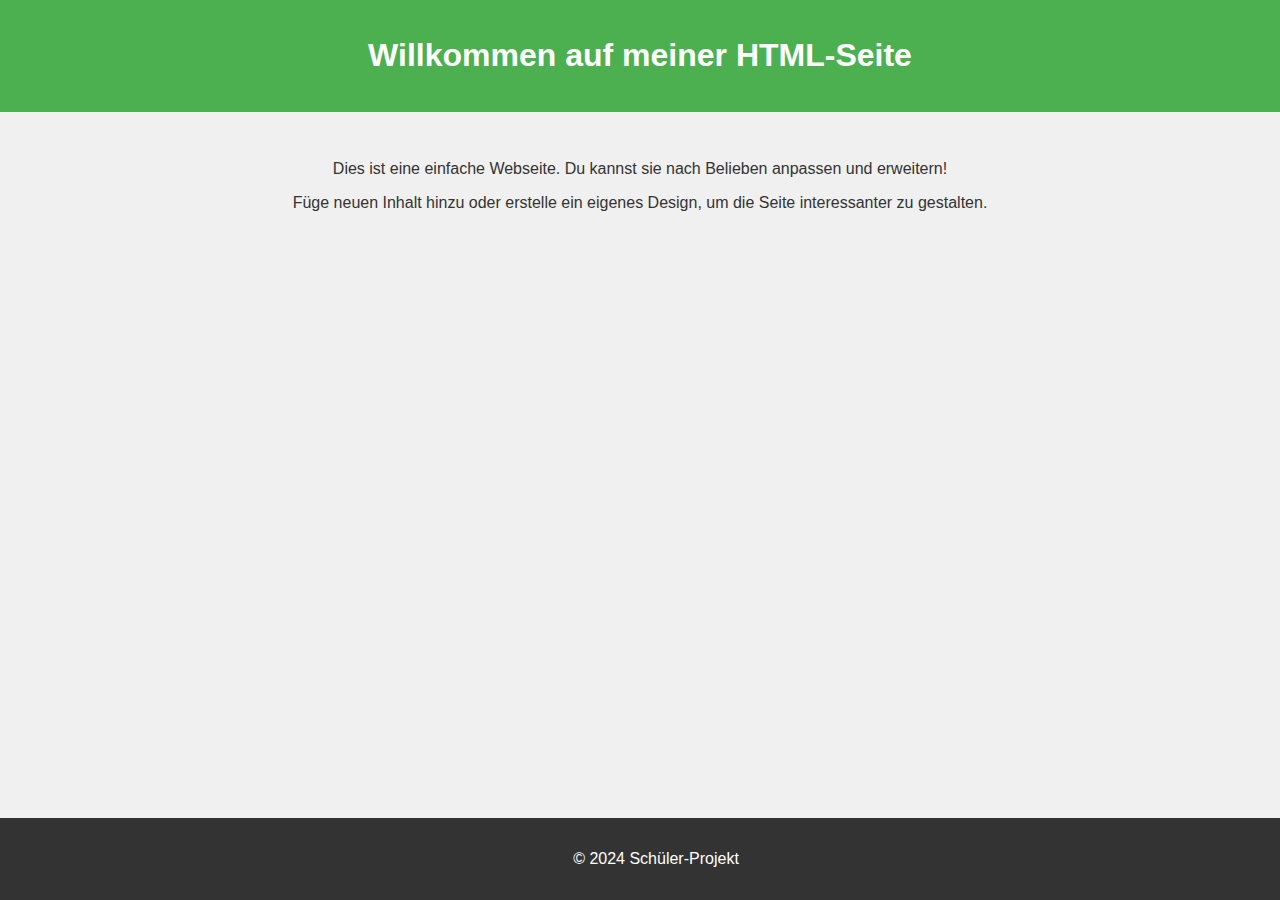
<file: index.html>
<!DOCTYPE html>
<html lang="de">
<head>
    <meta charset="UTF-8">
    <meta name="viewport" content="width=device-width, initial-scale=1.0">
    <title>Benvenuti sul mio sito internet</title>
    <link rel="stylesheet" href="style.css">
</head>
<body>
    <header>
        <h1>Willkommen auf meiner HTML-Seite</h1>
    </header>
    
    <main>
        <p>Dies ist eine einfache Webseite. Du kannst sie nach Belieben anpassen und erweitern!</p>
        <p>Füge neuen Inhalt hinzu oder erstelle ein eigenes Design, um die Seite interessanter zu gestalten.</p>
    </main>

    <footer>
        <p>&copy; 2024 Schüler-Projekt</p>
    </footer>
</body>
</html>
</file>
<file: style.css>
body {
    font-family: Arial, sans-serif;
    background-color: #f0f0f0;
    color: #333;
    margin: 0;
    padding: 0;
}

header {
    background-color: #4CAF50;
    color: white;
    padding: 1rem;
    text-align: center;
}

main {
    padding: 2rem;
    text-align: center;
}

footer {
    background-color: #333;
    color: white;
    text-align: center;
    padding: 1rem;
    position: absolute;
    bottom: 0;
    width: 100%;
}
</file>
